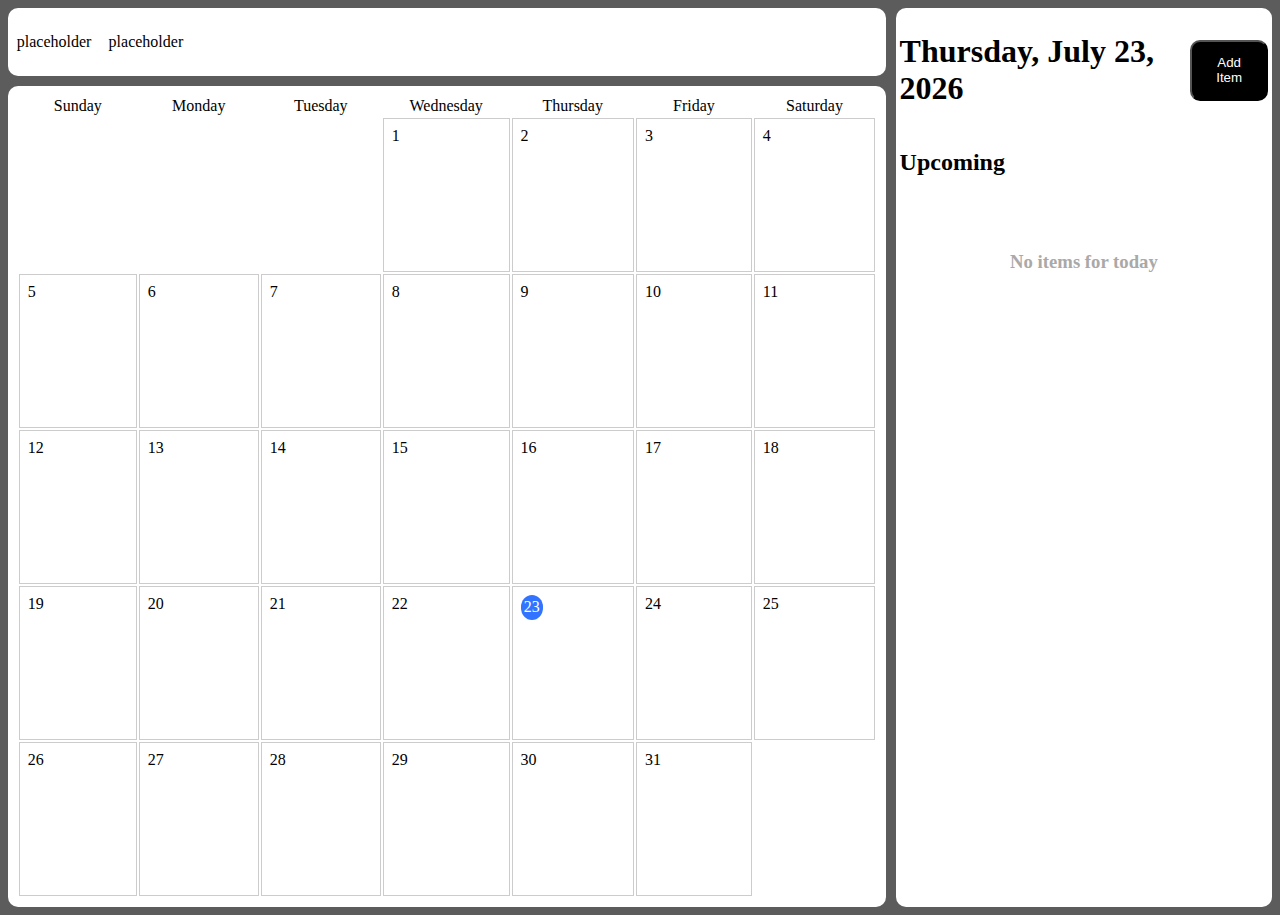
<file: index.html>
<!DOCTYPE html>
<html lang="en">
<head>
    <meta charset="UTF-8">
    <meta http-equiv="X-UA-Compatible" content="IE=edge">
    <meta name="viewport" content="width=device-width, initial-scale=1.0">
    <link rel="stylesheet" href="styles.css">
    <script src="script.js"></script>
    <script src="task.js" defer></script>
    <script src="calendar.js" defer></script>
    <title>Momentum</title>
</head>
<body>
    <div id="leftMain">
        <div id="upperLeft">
            <div id="header">
                <p>placeholder</p>
                <p>placeholder</p>
            </div>
        </div>
        <div id="bottomLeft">
            <div id="mainBody">
                <div id="calendar"></div>
            </div>
        </div>
    </div>
    <div id="rightMain">
        <div id="taskBar">
            <div id="taskBarHeader">
                <h1 id="taskBarHeaderDay">Today</h1>
                <button id="addTaskButton">Add Item</button>
            </div>
            <div id="taskBarBody">
                <div id="currentTasks">
                    <h2>Upcoming</h2>
                    <div id="itemsForDay"></div>
                </div>
                <div id="taskCreation" class="hidden">
                    <h2>Add Item</h2>
                    <form id="addTask">
                        <div id="itemInformation" class="subItemInfo">
                            <div id="itemInformationInner" class="comboOptionsInner">
                                <fieldset>
                                    <legend>Overview</legend>
                                    <div class="formRow">
                                        <label for="titleOfItem">Title:</label>
                                        <input type="text" name="titleOfItem" id="titleOfItem" required>
                                    </div>
                                    <div class="formRow">
                                        <label for="descriptionOfItem">Description:</label>
                                        <textarea name="descriptionOfItem" id="descriptionOfItem" rows="4"></textarea>
                                    </div>
                                </fieldset>
                            </div>
                        </div>
                        <div id="colorSelection" class="subItemInfo">
                            <select name="itemColorOption" id="itemColorOption" required>
                                <option value="placeholder" disabled selected>Color</option>
                                <option value="red" id="colorOptionRed" class="colorOption">Red</option>
                                <option value="orange" id="colorOptionOrange" class="colorOption">Orange</option>
                                <option value="yellow" id="colorOptionYellow" class="colorOption">Yellow</option>
                                <option value="green" id="colorOptionGreen" class="colorOption">Green</option>
                                <option value="blue" id="colorOptionBlue" class="colorOption">Blue</option>
                                <option value="purple" id="colorOptionPurple" class="colorOption">Purple</option>
                                <option value="gray" id="colorOptionGray" class="colorOption">Gray</option>
                            </select>
                        </div>
                        <div class="subItemInfo">
                            <div class="comboOptionsInner">
                                <div id="itemTypeSelection">
                                    <div id="itemTypeSelectionInner">
                                        <input type="radio" name="itemType" class="itemTypeRadioButton" id="eventSelectButton" value="Event" required>
                                        <label for="eventSelectButton">Event</label>
                                        <input type="radio" name="itemType" class="itemTypeRadioButton" id="taskSelectButton" value="Task">
                                        <label for="taskSelectButton">Task</label>
                                    </div>
                                </div>
                            </div>
                        </div>
                        <div id="eventOptions" class="hidden">
                            <div id="eventOptionsInner" class="comboOptionsInner">
                                <fieldset>
                                    <legend>Event Information</legend>
                                    <div class="formRow">
                                        <label for="eventLocation">Location:</label>
                                        <input type="text" id="eventLocation" name="eventLocation" required>
                                    </div>
                                    <div class="formRow">
                                        <label for="eventStartTime">Start Time:</label>
                                        <input type="time" id="eventStartTime" name="eventStartTime" required>
                                    </div>
                                    <div class="formRow">
                                        <label for="eventEndTime">End Time:</label>
                                        <input type="time" id="eventEndTime" name="eventEndTime" required>
                                    </div>
                                </fieldset>
                            </div>
                        </div>
                        <div id="taskOptions" class="hidden">
                            <div id="taskOptionsInner" class="comboOptionsInner">
                                <fieldset>
                                    <legend>Task Information</legend>
                                    <div class="formRow">
                                        <label for="taskPriority">Priority:</label>
                                        <select id="taskPriority" name="taskPriority" required>
                                            <option>Low</option>
                                            <option>Medium</option>
                                            <option>High</option>
                                        </select>
                                    </div>
                                    <div class="formRow">
                                        <label for="taskDeadline">Deadline:</label>
                                        <input type="time" id="taskDeadline" name="taskDeadline" required>
                                    </div>
                                </fieldset>
                            </div>
                        </div>
                        <div id="addTaskFormControl" class="subItemInfo">
                            <button type="button" id="cancelTaskCreation" class="formControlButton">Cancel</button>
                            <button type="submit" id="finishTaskCreation" class="formControlButton">Finish</button>
                        </div>
                    </form>
                </div>
            </div>
        </div>
    </div>
</body>
</html>

<!--

    so my thoughts are to make a layout like this:
    _______________________  _______
    |        header       |  |     |
    -----------------------  |task |
    _______________________  |  bar|
    |                     |  |     |
    |       calendar      |  |     |
    |                     |  |     |
    |                     |  |     |
    |                     |  |     |
    -----------------------  -------
-->
</file>
<file: styles.css>
body {
    background-color: rgb(93, 92, 92);
    display: flex;
}

#leftMain {
    width: 70%;
    padding-right: 5px;
    display: block;
}

#leftMain > #upperLeft {
    padding-bottom: 5px;
}

#leftMain > #bottomLeft {
    padding-top: 5px;
}

#rightMain {
    width: 30%;
    padding-left: 5px;
    display: flex;
}

#header {
    background-color: white;
    border-radius: 10px;
    display: flex;
    padding: 1%;
}

#header > p + p {
    margin-left: 2%;
}

#mainBody {
    background-color: white;
    border-radius: 10px;
    padding: 1%;
    text-align: center;
}

#taskBar {
    background-color: white;
    border-radius: 10px;
    padding: 1%;
    width: 100%;
}

#taskBarHeader {
    display: flex;
    justify-content: space-between;
    align-items: center;
}

/* ITEM CREATION */

#taskBarHeader > #addTaskButton {
    border-radius: 10px;
    padding: 1em;
    background-color: rgb(0, 0, 0);
    color: white;
}

#taskBarHeader > #addTaskButton:disabled {
    background-color: rgb(136, 136, 136);
    color: rgb(92, 92, 92);
    pointer-events: none;
}

#taskBarHeader > #addTaskButton:hover {
    cursor: pointer;
    background-color: rgb(255, 255, 255);
    color: black;
    transition: 0.1s;
}

#addTask {
    text-align: center;
    border: 2px solid black;
    border-radius: 10px;
    padding: 0.2em;
}

.subItemInfo {
    padding: 1em;
    align-items: center;
    justify-content: center;
    display: flex;
    justify-content: space-between;
}

/* ITEM TYPE SELECTION */

#itemTypeSelection {
    display: flex;
    justify-content: center;
}

#itemTypeSelectionInner {
    width: 100%;
    align-items: center;
    justify-content: space-between;
    display: flex;
    gap: 10px;
}
  
#itemTypeSelectionInner input {
    display: none;
}
  
#itemTypeSelectionInner label {
    padding: 0.5em 1em;
    border: 2px solid black;
    border-radius: 10px;
    cursor: pointer;
    user-select: none;
    background-color: white;
    color: black;
    transition: 0.2s;
    width: 50%;
}
  
#itemTypeSelectionInner input[type="radio"]:checked + label{
    background-color: black;
    color: white;
    width: 150%;
}

/* END ITEM TYPE SELECTION */

.hidden {
    display: none;
    transition: 0.5s ease-in-out;
}

.comboOptionsInner {
    width: 100%;
}

.comboOptionsInner > fieldset {
    border-radius: 10px;
}

.formRow {
    display: flex;
    align-items: center;
    margin-bottom: 0.9em;
    margin-top: 0.4em;
}

.formRow label {
    width: auto; 
    margin-right: 1em;
    flex: 0.3;
    text-align: right;
}

.formRow input {
    flex: 0.7; 
    padding: 0.5em;
}

.formRow textarea {
    flex: 0.7;
    padding: 0.5em;
    font-family: sans-serif;
}

.formRow select {
    flex: 0.7;
    padding: 0.5em;
}

.formControlButton {
    background-color: black;
    color: white;
    border-radius: 10px;
    padding: 1em;
}

.formControlButton:hover {
    cursor: pointer;
    transition: 0.1s;
}

#cancelTaskCreation:hover {
    background-color: red;
    color: black;
}

#finishTaskCreation:hover {
    background-color: rgb(0, 227, 0);
    color: black;
}

/* DISPLAY TASKS */

#itemsForDayInner {
    text-align: center;
    color: rgb(169, 169, 169);
    padding: 10%;
}

.itemDiv {
    display: flex;
    border: 2px solid black;
    border-radius: 10px;
}

.itemDivLeft {
    border-radius: 8px;
    flex: 0.2;
    display: flex;
    text-align: center;
    color: white;
}

.leftContent {
    text-align: center;
    width: 100%;
}

.checkMarkButtonContainer {
    background-color: rgb(0, 146, 0);
    transition: 0.2s ease-in-out;
    border-radius: 10px;
    display: flex;
    justify-content: center;
    align-items: center;
}

.checkMarkButton {
    background-color: rgb(0, 146, 0);
    border-radius: 10px;
    height: 100%;
    cursor: pointer;
}

.checkMarkButton img {
    width: 50%;
}

.itemImgScaleDown {
    width: 40%;
}

.itemDivRight {
    flex: 0.8;
}

.itemDivRightUpperRight {
    display: flex;
    justify-content: space-between;
    margin-right: 1em;
    margin-left: 0.5em;
    align-items: center;
}

.itemDivRightLowerRight {
    margin-left: 1em;
    margin-right: 1em;
    display: flex;
    justify-content: space-between;
    align-items: center;
}

.itemEditButton {
    background-color: black;
    color: white;
    padding: 1em;
    height: 0.5em;
    border-radius: 10px;
    display: flex;
    align-items: center;
}

.itemEditButton:hover {
    cursor: pointer;
    background-color: rgb(255, 255, 255);
    color: black;
    transition: 0.1s;
}

/* CALENDAR */

.calendarCell {
    width: 8.5em;
    height: 8.5em;
    border: 1px solid #ccc;
    position: relative;
    padding: 0.5em;
    text-align: left;
    vertical-align: top;
}

.calendarCell:hover {
    background-color: #ccc;
    cursor: pointer;
    transition: 0.1s;
}

/* .calendarCellActive {
    background-color: rgb(50, 115, 255);
    color: white;
} */

.currentDayNumberStyle {
    background-color: rgb(50, 115, 255);
    color: white;
    border-radius: 50%;
    width: 1em;
    padding: 0.2em;
}

.calendarItem {
    border-radius: 10px;
    padding-left: 0.5em;
}

.calendarItem p {
    margin-top: 0.2em;
    margin-bottom: 0px;
}
</file>
